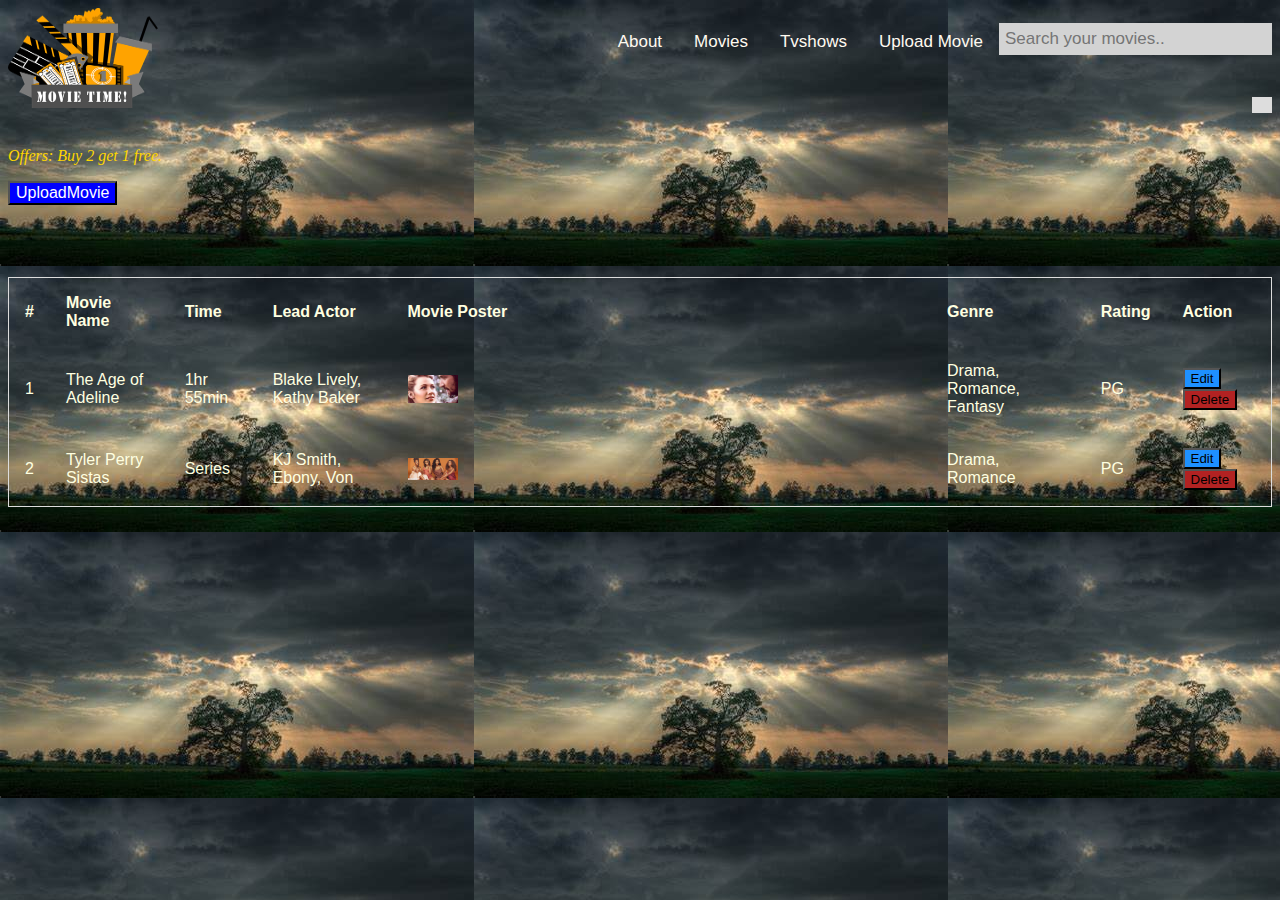
<file: index.html>
<!DOCTYPE html>
<html>
<head>
  <title>My Movies</title>
<meta name="viewport" content="width=device-width, initial-scale=1">
<link rel="stylesheet" type="text/css" href="css/style.css"> 
<script type="text/javascript" src="js/style.js"></script>
</head>


<body background="images/bg3.jfif">

<!--Tabs-->

<div class="tab">
   <div class="search-container">
    <form>
      <input type="text" placeholder="Search your movies.." name="search">
      <button type="submit"><i class="fa fa-search"></i></button>
    </form>
  </div>
  <img src="images/logo.png" width="150px" height="100px">
  
  <button class="tablinks" onclick="openTab(event, 'UploadMovie')">Upload Movie</button>
  <button class="tablinks" onclick="openTab(event, 'TVshows')">Tvshows</button>
  <button class="tablinks" onclick="openTab(event, 'Movies')">Movies</button>
  <button class="tablinks" onclick="openTab(event, 'About')">About</button>
</div>
<br>
<p> Offers: Buy 2 get 1 free.</p>

<input type="button" onclick="window.location.href='public/UploadMovie.html';" value="UploadMovie" />

<br>
<br>
<br>
<br>
<br>
<table>
  <tr>
    <th>#</th>
    <th>Movie Name</th>
    <th>Time</th>
    <th>Lead Actor</th>
    <th>Movie Poster</th>
    <th>Genre</th>
    <th>Rating</th>
    <th>Action</th>
  </tr>
  <tr>
    <td>1</td>
    <td>The Age of Adeline</td>
    <td>1hr 55min</td>
    <td>Blake Lively, Kathy Baker</td>
    <td><img src="images/adaline1.jfif" width="10%"></td>
    <td>Drama, Romance, Fantasy</td>
    <td>PG</td>
    <td><button class="btnEdit">Edit</button>
      <button class="btnDelete">Delete</button></td>
  </tr>
  <tr>
    <td>2</td>
    <td>Tyler Perry Sistas</td>
    <td>Series</td>
    <td>KJ Smith, Ebony, Von</td>
    <td><img src="images/sistas.jpg" width="10%"></td>
    <td>Drama, Romance</td>
    <td>PG</td>
    <td><button class="btnEdit">Edit</button>
      <button class="btnDelete">Delete</button></td>
  </tr>

<div id="TVshows" class="tabcontent">
  <h3>TvShows</h3>
  <p>We have availed to our estimeed customers nothing but the best</p>
  <ol>
    <li>Friends</li>
    <li>Real housewives of Atlanta</li>
    <li>Neighbours</li>
    <li>Hawaii Five0</li>
  </ol>
</div>

<div id="Movies" class="tabcontent">
  <h3>Movies</h3>
  <p>Our timeless movies</p> 
  <ol>
    <li>No Man's land</li>
    <li>Regrets</li>
    <li>Addicted</li>
    <li>A Cinderalla story</li>
  </ol>
</div>

<div id="SignUp" class="tabcontent">
  <h3>SignUp form</h3>
  <p>Please join ou to receive timely updates</p>
</div>





<script>
function openTab(evt, tabName) {
  var i, tabcontent, tablinks;
  tabcontent = document.getElementsByClassName("tabcontent");
  for (i = 0; i < tabcontent.length; i++) {
    tabcontent[i].style.display = "none";
  }
  tablinks = document.getElementsByClassName("tablinks");
  for (i = 0; i < tablinks.length; i++) {
    tablinks[i].className = tablinks[i].className.replace(" active", "");
  }
  document.getElementById(tabName).style.display = "block";
  evt.currentTarget.className += " active";
}
</script>

<script>
// Get the modal
var modal = document.getElementById('id01');

// When the user clicks anywhere outside of the modal, close it
window.onclick = function(event) {
  if (event.target == modal) {
    modal.style.display = "none";
  }
}
</script>
</body>
</html>
</file>
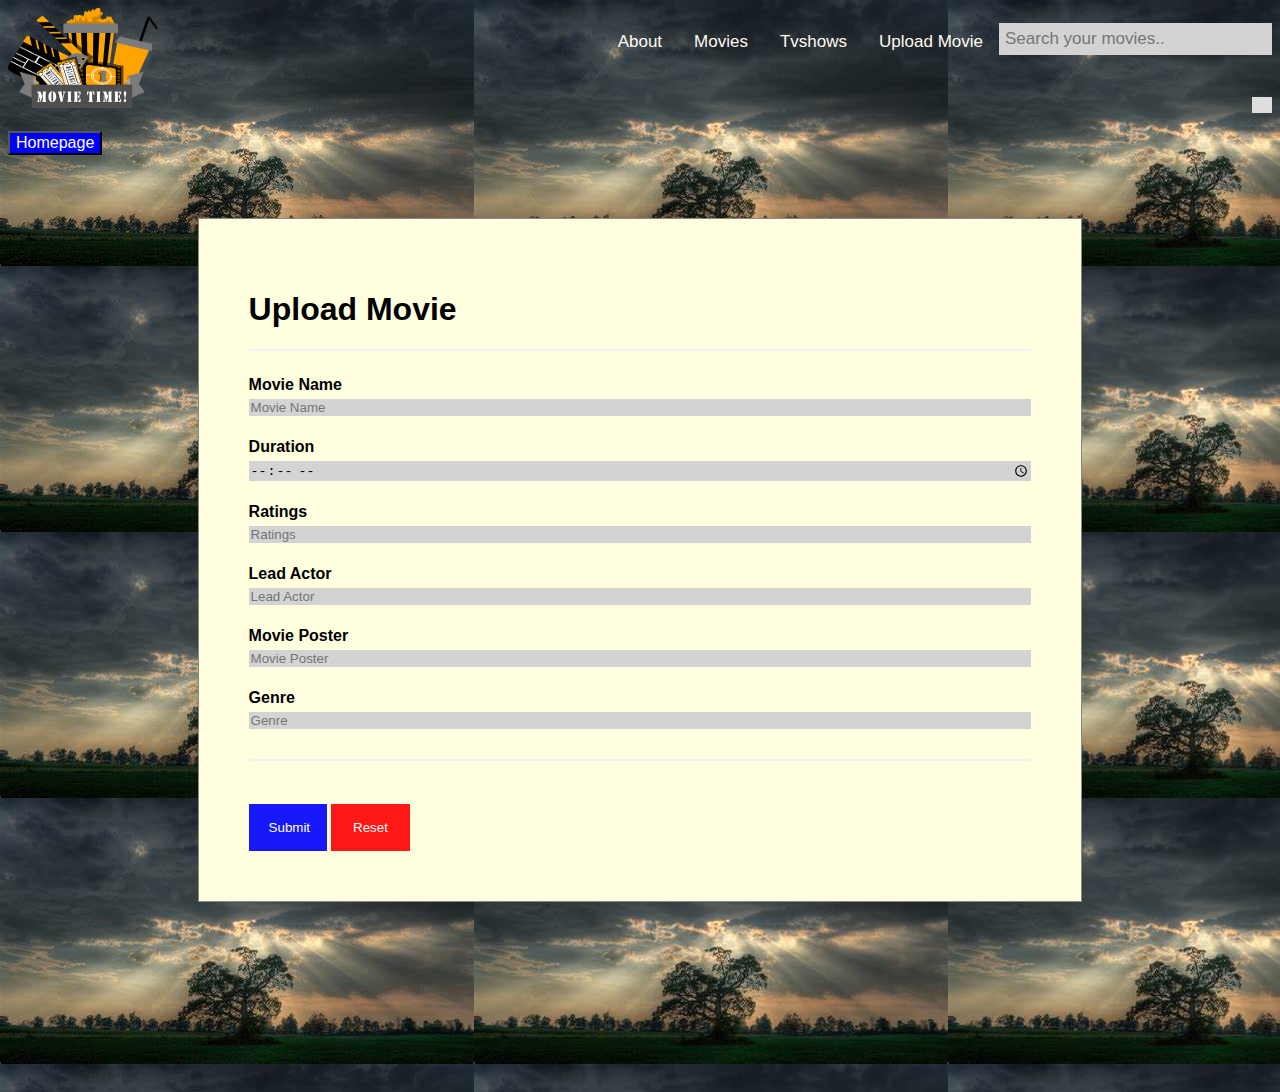
<file: public/uploadMovie.html>
<!DOCTYPE html>
<html>
<head>
	<title>Upload form</title>
<meta name="viewport" content="width=device-width, initial-scale=1">
	<link rel="stylesheet" type="text/css" href="../css/style.css">
	
</head>


<body>
<body background="../images/bg3.jfif">

<!--Tabs-->

<div class="tab">
   <div class="search-container">
    <form>
      <input type="text" placeholder="Search your movies.." name="search">
      <button type="submit"><i class="fa fa-search"></i></button>
    </form>
  </div>
  <img src="../images/logo.png" width="150px" height="100px">
  
  <button class="tablinks" onclick="openTab(event, 'UploadMovie')">Upload Movie</button>
  <button class="tablinks" onclick="openTab(event, 'TVshows')">Tvshows</button>
  <button class="tablinks" onclick="openTab(event, 'Movies')">Movies</button>
  <button class="tablinks" onclick="openTab(event, 'About')">About</button>
</div>
<br>
  
     
     <input type="button" onclick="window.location.href='../index.html';" value="Homepage" />
    
    <form class="model">
    	    	<div class="container">
    		<h1>Upload Movie</h1>
    		<hr>
    

    <label for="moviename"><b>Movie Name</b></label>
    <input type="text" placeholder="Movie Name" name="moviename" required>

    <label for="duration"><b>Duration</b></label>
    <input type="time" placeholder="Time in Hours" name="duration" required>
    
     <label for="rating"><b>Ratings</b></label>
    <input type="text" placeholder="Ratings" name="duration" required>
    
    <label for="leadactor"><b>Lead Actor</b></label>
    <input type="text" placeholder="Lead Actor" name="duration" required>
   
    <label for="poster"><b>Movie Poster</b></label>
    <input type="text" placeholder="Movie Poster" name="duration" required>

    <label for="Genre"><b>Genre</b></label>
    <input type="text" placeholder="Genre" name="Genre" required>
<hr>
    <br>
    <button type="submit" class="btnsubmit">Submit</button> 
     <button type="reset" class="btnreset">Reset</button> 
  
  </form>
</div>




</body>
</html>
</file>
<file: css/style.css>
* {
  box-sizing: border-box;
}

body {font-family: Verdana, sans-serif;}

img {vertical-align: middle;}

/* Slideshow container */
.slideshow-container {
  max-width: 800px;
  position: relative;
  margin: auto;
}
.mySlides{
  position: relative;
  width: 500px;
  margin: 0;
  left: 0;

}

/* Game of Thrones text */
.text {
  color: black;
  font-size: 15px;
  padding: 8px 12px;
  position: absolute;
  bottom: 8px;
  width: 100%;
  text-align: center;
}

/* The dots/bullets/indicators */
.dot {
  height: 20px;
  width: 20px;
  margin: 0 2px;
  background-color: #717171;
  border-radius: 50%;
  display: inline-block;
  transition: background-color 0.6s ease;
}

.active {
  background-color: darkred;
}

/* Fading animation */
.mySlides  {
  -webkit-animation-name: fade;
  -webkit-animation-duration: 1.5s;
  animation-name: fade;
  animation-duration: 1.5s;
}

@-webkit-keyframes fade {
  from {opacity: .4} 
  to {opacity: 1}
}

@keyframes fade {
  from {opacity: .4} 
  to {opacity: 1}
}

/* On smaller screens, decrease text size */
@media only screen and (max-width: 300px) {
  .text {font-size: 11px}
}


/* Style the tab */
.tab {

  overflow: hidden;
 
  background-color: lightbluesky;
;
}

/* Style the buttons inside the tab */
.tab button {
  background-color: inherit;
  float: right;
  border: none;
  outline: none;
  cursor: pointer;
  padding: 14px 16px;
  transition: 0.3s;
  font-size: 17px;
  margin-top: 10px;
  color: floralwhite;

}

/* Change background color of buttons on hover */
.tab button:hover {
  background-color: springgreen;
}

/* Create an active/current tablink class */
.tab button.active {
  background-color: maroon;
}

/* Style the tab content */
.tabcontent {
  display: none;
  padding: 6px 12px;
  border: 1px solid #ccc;
  border-top: none;
  color:lightyellow;
}
.tab .search-container button:hover {
  background: #ccc;
}
.tab .search-container button {
  float: center;
  padding: 8px 10px;
  margin-top: 20px;
  margin-left: 20px;
  background: #ddd;
  font-size: 25px;
  border: none;
  cursor: pointer;
}

.tab .search-container {
  float: right;
}

.tab input[type=text] {
  padding: 6px;
  margin-top: 15px;
  font-size: 17px;
  border: none;
}

table {
  border-collapse: collapse;
  border-spacing: 0;
  width: 100%;
  border: 1px solid #ddd;
}
th, td {
  text-align: left;
  padding: 16px;
  color: LightYellow;
}
 .btnEdit{
  background-color: DodgerBlue;

 }
.btnDelete{
  background-color: firebrick;

 }


/*upload.html css styling */

/* Add styles to the form container */

/* Full-width input fields */

input[type=text]:focus {
  background-color: #ddd;
  outline: none;
}
/* Full-width input fields */
input[type=text], input[type=time] {
  width: 100%;x;
  margin: 5px 0 22px 0;
  display: inline-block;
  border: none;
  background: lightgray;

}

/* Adding background colours when the imputs get focus */

input[type=text]:focus, input[type=password]:focus {
  background-color: yellow;
  outline: none;
}
.container{
  padding: 50px;
  background-color:LightYellow;
}
/* Modal Content/Box */
.model{
  background-color: yellow;
  margin: 5% auto 15% auto; /* 5% from the top, 15% from the bottom and centered */
  border: 1px solid #888;
  width: 70%; /* Could be more or less, depending on screen size */
}

/* Set a style for the submit button */
.btnsubmit {
  background-color: blue;
  color: white;
  padding: 16px 20px;
  border: none;
  cursor: pointer;
  width: 10%;
  opacity: 0.9;
}
/* Style the horizontal ruler */
hr {
  border: 1px solid #f1f1f1;
  margin-bottom: 25px;
}
 
/* Set a style for the reset button */
.btnreset {
  background-color: red;
  color: white;
  padding: 16px 20px;
  border: none;
  cursor: pointer;
  width: 10%;
  opacity: 0.9;

}

/* Set a style for the reset button */

.btnhome {
  background-color: blue;
  color: white;
  padding: 16px 20px;
  border: none;
  cursor: pointer;
  width: 10%;
  opacity: 0.9;
  float: left;
}
 
 input[type=button] {
  background-color: Blue;
  font-size: 16px;
  color:white;

}
 p{
  font-size: 16px;
 font-style: italic;
 font-family: lucinda handwriting;
 color:gold;
 }
</file>
